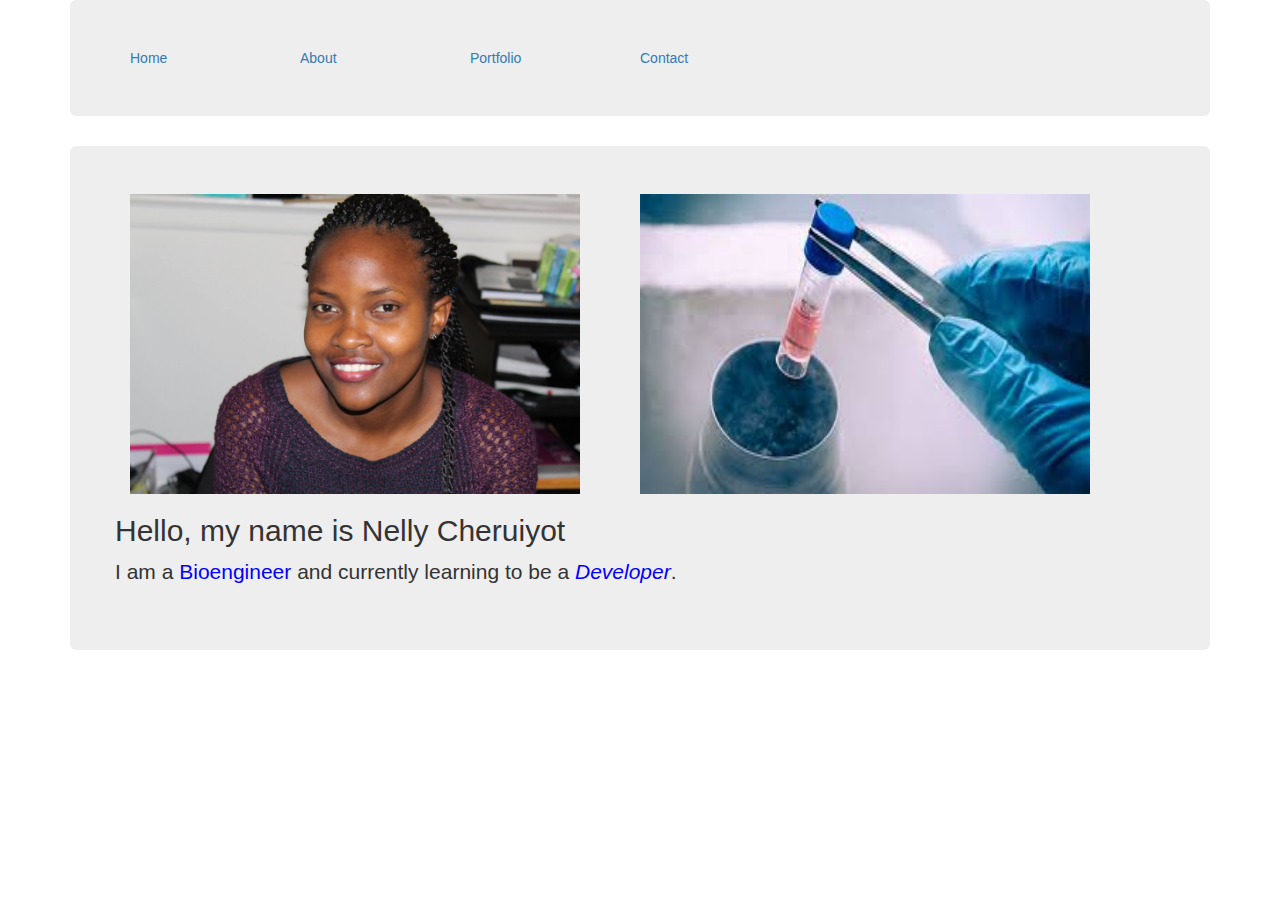
<file: index.html>
<!DOCTYPE html>
<html>
  <head>
    <title>Portfolio Landing Page</title>
    <link href="css/bootstrap.min.css" rel="stylesheet" type="text/css">
    <link href="css/styles.css" rel="stylesheet" type="text/css" media="all">
  </head>
  <body>
    <div class="container">
      <div class="jumbotron">
        <div class="row">
          <div class="col-md-2">
          <a href="index.html">Home</a>
          </div>
          <div class="col-md-2">
          <a href="about.html">About</a>
          </div>
          <div class="col-md-2">
          <a href="portfolio.html">Portfolio</a>
          </div>
          <div class="col-md-2">
          <a href="contact.html">Contact</a>
          </div>
        </div>
      </div>
      <div class="jumbotron">
        <div class="row">
          <div class="col-md-6">
          <img src="image/nelly.jpg" alt="My Photo" height="300" width="450">
          </div>
          <div class="col-md-6">
          <img src="image/bio.jpg" alt="Career photo" height="300" width="450">
          </div>
        </div>
        <div class="row">
        <h2>Hello, my name is Nelly Cheruiyot</h2>
        <p>I am a <span class="important">Bioengineer</span> and currently learning to be a <em><span class="important">Developer</span></em>.<p>
        </div>
      </div>
    </div>
  </body>
</html>
</file>
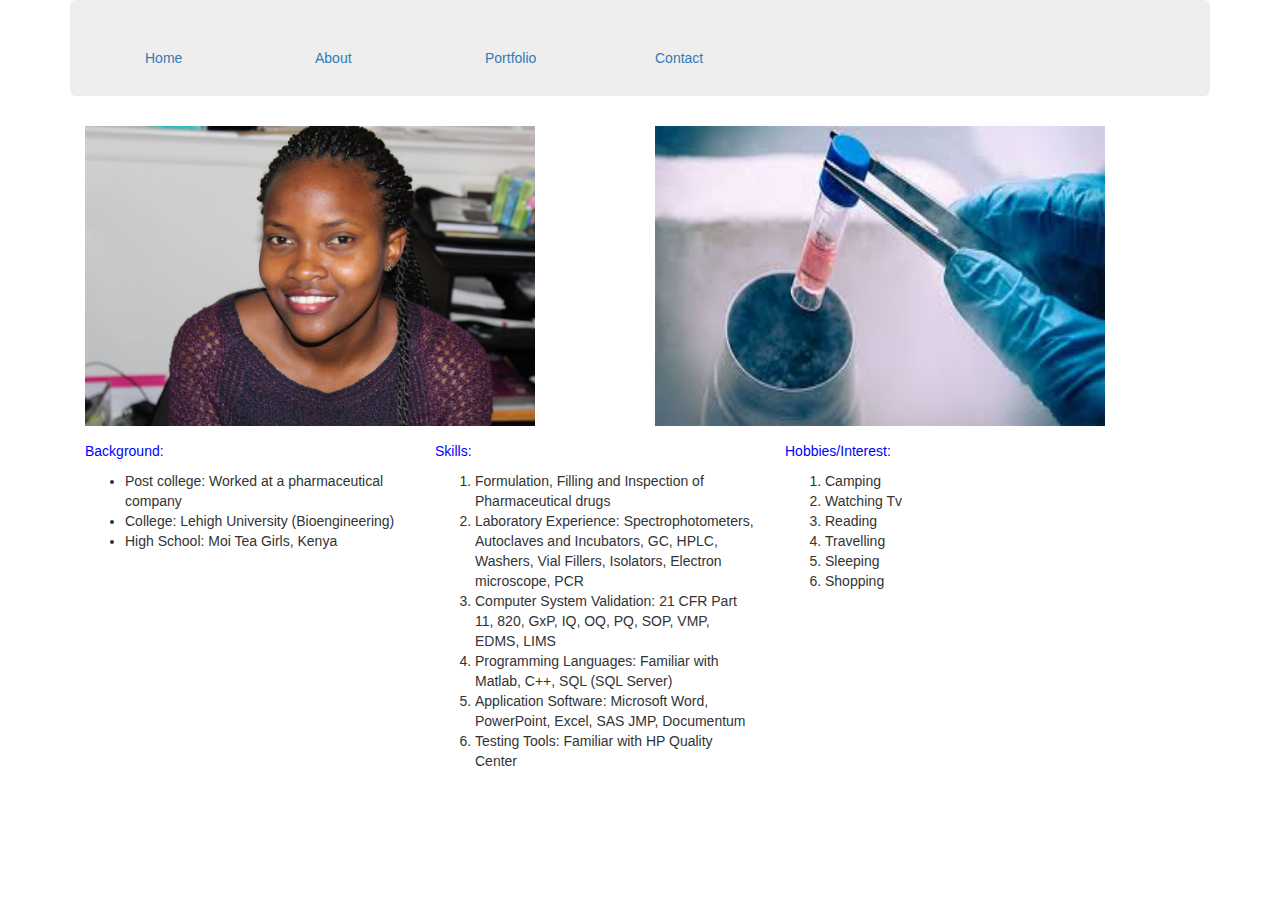
<file: about.html>
<!DOCTYPE html>
<html>
  <head>
    <title>Portfolio Landing Page</title>
    <link href="css/bootstrap.min.css" rel="stylesheet" type="text/css">
    <link href="css/styles.css" rel="stylesheet" type="text/css" media="all">
  </head>
  <body>
    <div class="container">
      <div class="jumbotron">
        <div class="col-md-2">
        <a href="index.html">Home</a>
        </div>
        <div class="col-md-2">
        <a href="about.html">About</a>
        </div>
        <div class="col-md-2">
        <a href="portfolio.html">Portfolio</a>
        </div>
        <div class="col-md-2">
        <a href="contact.html">Contact</a>
        </div>
      </div>
      <div class="col-md-6">
      <img src="image/nelly.jpg" alt="My Photo" height="300" width="450">
      </div>
      <div class="col-md-6">
      <img src="image/bio.jpg" alt="Career photo" height="300" width="450">
      </div>
      <div class="column">
      <div class="bgd">
      <p>Background:</p>
      <ul>
        <li>Post college: Worked at a pharmaceutical company</li>
        <li>College: Lehigh University (Bioengineering)</li>
        <li>High School: Moi Tea Girls, Kenya</li>
      </ul>
      </div>
      </div>
      <div class="column">
        <div class="skills">
        <p>Skills:</p>
        <ol>
          <li>Formulation, Filling and Inspection of Pharmaceutical drugs</li>
          <li>Laboratory Experience: Spectrophotometers, Autoclaves and Incubators, GC, HPLC, Washers, Vial Fillers, Isolators, Electron microscope, PCR </li>
          <li>Computer System Validation: 21 CFR Part 11, 820, GxP, IQ, OQ, PQ, SOP, VMP, EDMS, LIMS</li>
          <li>Programming Languages: Familiar with Matlab, C++, SQL (SQL Server)</li>
          <li>Application Software: Microsoft Word, PowerPoint, Excel, SAS JMP, Documentum</li>
          <li>Testing Tools: Familiar with HP Quality Center</li>
        </ol>
        </div>
        </div>
        <div class="column">
          <div class="hobbies">
          <p>Hobbies/Interest:</p>
          <ol>
            <li>Camping</li>
            <li>Watching Tv</li>
            <li>Reading</li>
            <li>Travelling</li>
            <li>Sleeping</li>
            <li>Shopping</li>
          </ol>
          </div>
        </div>
    </div>
  </body>
</html>
</file>
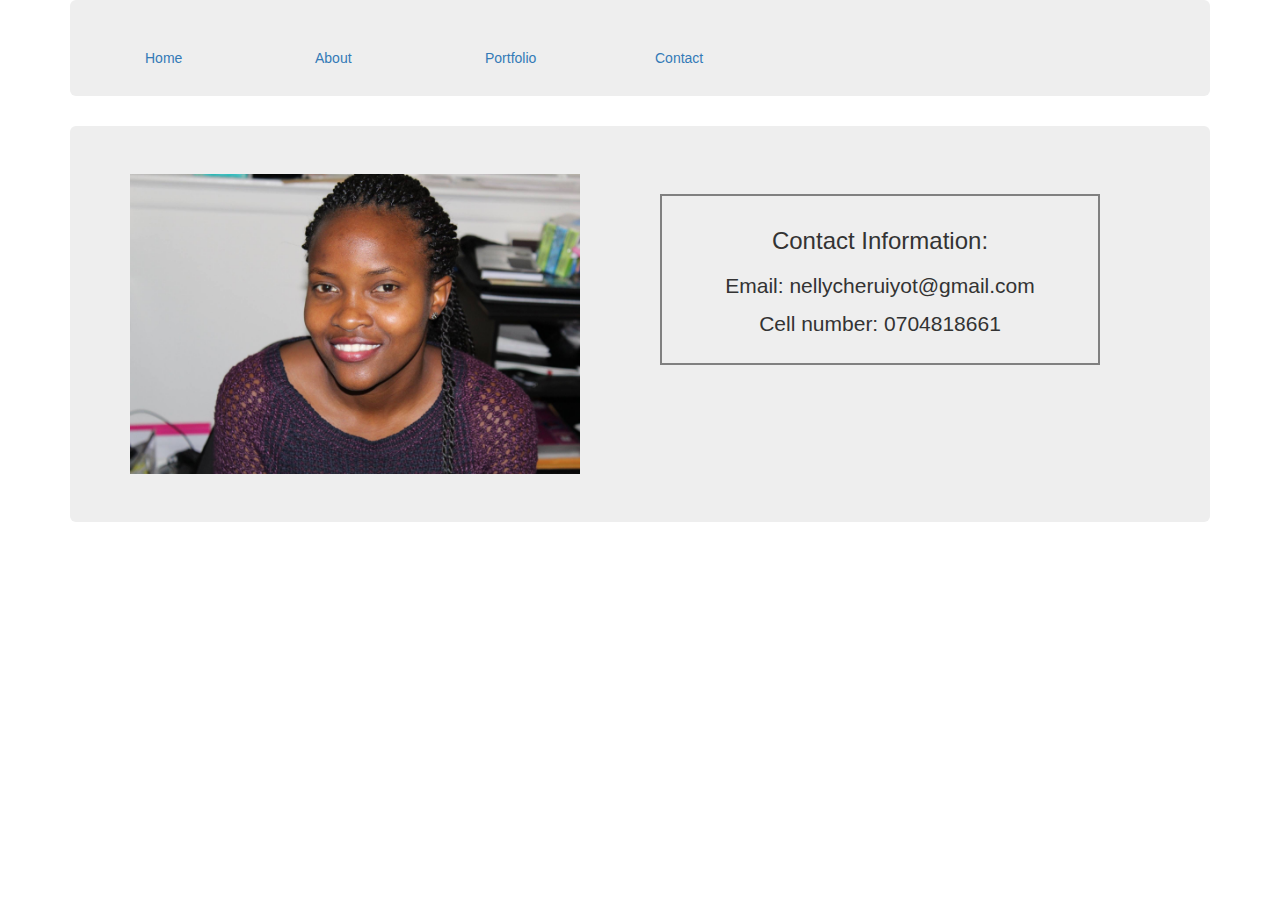
<file: contact.html>
<!DOCTYPE html>
<html>
  <head>
    <title>Portfolio Landing Page</title>
    <link href="css/bootstrap.min.css" rel="stylesheet" type="text/css">
    <link href="css/styles.css" rel="stylesheet" type="text/css" media="all">
  </head>
  <body>
    <div class="container">
      <div class="jumbotron">
        <div class="col-md-2">
        <a href="index.html">Home</a>
        </div>
        <div class="col-md-2">
        <a href="about.html">About</a>
        </div>
        <div class="col-md-2">
        <a href="portfolio.html">Portfolio</a>
        </div>
        <div class="col-md-2">
        <a href="contact.html">Contact</a>
        </div>
    </div>
    <div class="jumbotron">
    <div class="row">
      <div class="col-md-6">
      <img src="image/nelly.jpg" alt="My Photo" height="300" width="450">
      </div>
      <div class="col-md-6">
      <div class="box">
      <h3>Contact Information:<h3>
        <p>Email: nellycheruiyot@gmail.com<p>
        <p>Cell number: 0704818661<p>
      </div>
      </div>
    </div>
    </div>
    </div>
  </body>
</html>
</file>
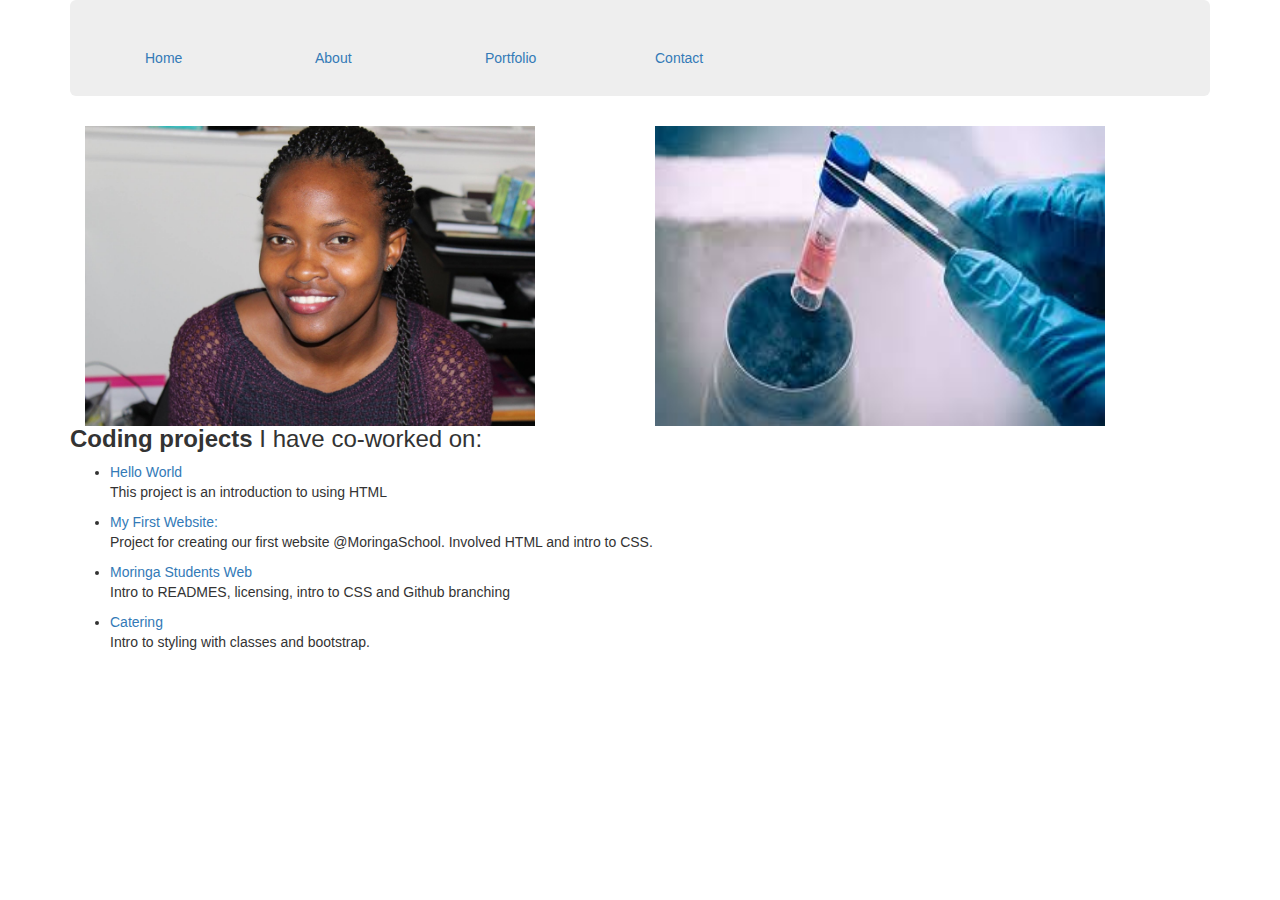
<file: portfolio.html>
<!DOCTYPE html>
<html>
  <head>
    <title>Portfolio Landing Page</title>
    <link href="css/bootstrap.min.css" rel="stylesheet" type="text/css">
    <link href="css/styles.css" rel="stylesheet" type="text/css" media="all">
  </head>
  <body>
    <div class="container">
      <div class="jumbotron">
      <div class="col-md-2">
      <a href="index.html">Home</a>
      </div>
      <div class="col-md-2">
      <a href="about.html">About</a>
      </div>
      <div class="col-md-2">
      <a href="portfolio.html">Portfolio</a>
      </div>
      <div class="col-md-2">
      <a href="contact.html">Contact</a>
      </div>
      </div>
      <div class="col-md-6">
      <img src="image/nelly.jpg" alt="My Photo" height="300" width="450">
      </div>
      <div class="col-md-6">
      <img src="image/bio.jpg" alt="Career photo" height="300" width="450">
      </div>
      <h3><strong>Coding projects</strong> I have co-worked on:</h3>
      <ul>
        <li><a href="https://github.com/SeanPrew/hello-world/blob/master/hello-world.html">Hello World</a></li>
          <p>This project is an introduction to using HTML<p>
        <li><a href="https://github.com/SeanPrew/my-first-website">My First Website:</a></li>
          <p>Project for creating our first website @MoringaSchool. Involved HTML and intro to CSS.
        <li><a href="https://github.com/SeanPrew/moringa-school-web">Moringa Students Web</a></li>
          <p>Intro to READMES, licensing, intro to CSS and Github branching<p>
        <li><a href="https://github.com/SeanPrew/catering">Catering</a></li>
          <p>Intro to styling with classes and bootstrap.<p>
      </ul>
    </div>
  </body>
</html>
</file>
<file: css/styles.css>
@media screen and (min-width: 480px) and (max-width: 767px) {
  body {
    background-color: black;
    color: white;
  }
}

 @media screen and (min-width: 768px) {
   body {
     background-color: white;
   }
   .column {
     width: 220px;
     float: left;
     padding: 15px;
   }
 }

 .important {
   color: blue;
 }

 .box {
   border: 2px solid gray;
   padding: 12px;
   margin: 20px;
   text-align: center;
 }

.column {
  width: 350px;
  top: 100px;
  float: left;
}

.bgd p {
  color: blue;
}

.skills p {
  color: blue;
}

.hobbies p {
  color: blue;
}

.row{
  width: 100%;
}
</file>
